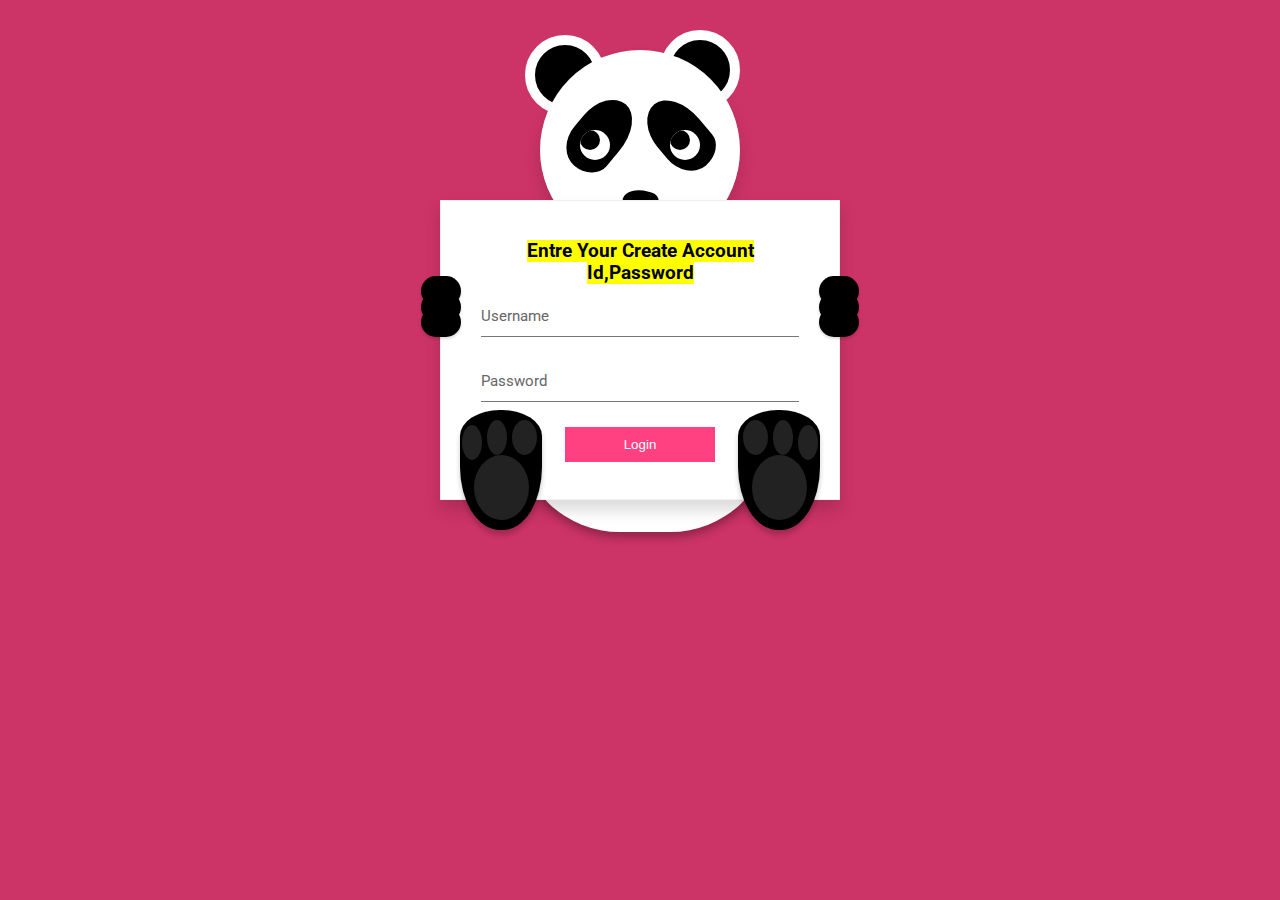
<file: mr squad26-4.html>
<!DOCTYPE html>
<html lang="en">
<head>
<meta charset="UTF-8">
<meta name="viewport" content="width=device-width, initial-scale=1.0">
<title>Muzamil login</title>
<style>
@import url(https://fonts.googleapis.com/css?family=Dancing+Script|Roboto);
*, *:after, *:before {
box-sizing: border-box;
}
body {
background: #cc3367;
text-align: center;
font-family: 'Roboto', sans-serif;
}
.panda {
position: relative;
width: 200px;
margin: 50px auto;
}
.face {
width: 200px;
height: 200px;
background: #fff;
border-radius: 100%;
margin: 50px auto;
box-shadow: 0 10px 15px rgba(0, 0, 0, 0.15);
z-index: 50;
position: relative;
}
.ear, .ear:after {
position: absolute;
width: 80px;
height: 80px;
background: #000;
z-index: 5;
border: 10px solid #fff;
left: -15px;
top: -15px;
border-radius: 100%;
}
.ear:after {
content: '';
left: 125px;
}
.eye-shade {
background: #000;
width: 50px;
height: 80px;
margin: 10px;
position: absolute;
top: 35px;
left: 25px;
-webkit-transform: rotate(220deg);
transform: rotate(220deg);
border-radius: 25px/20px 30px 35px 40px;
}
.eye-shade.rgt {
-webkit-transform: rotate(140deg);
transform: rotate(140deg);
left: 105px;
}
.eye-white {
position: absolute;
width: 30px;
height: 30px;
border-radius: 100%;
background: #fff;
z-index: 500;
left: 40px;
top: 80px;
overflow: hidden;
}
.eye-white.rgt {
right: 40px;
left: auto;
}
.eye-ball {
position: absolute;
width: 0px;
height: 0px;
left: 20px;
top: 20px;
max-width: 10px;
max-height: 10px;
-webkit-transition: 0.1s;
transition: 0.1s;
}
.eye-ball:after {
content: '';
background: #000;
position: absolute;
border-radius: 100%;
right: 0;
bottom: 0px;
width: 20px;
height: 20px;
}
.nose {
position: absolute;
height: 20px;
width: 35px;
bottom: 40px;
left: 0;
right: 0;
margin: auto;
border-radius: 50px 20px/30px 15px;
-webkit-transform: rotate(15deg);
transform: rotate(15deg);
background: #000;
}
.body {
background: #fff;
position: absolute;
top: 200px;
left: -20px;
border-radius: 100px 100px 100px 100px/126px 126px 96px 96px;
width: 250px;
height: 282px;
box-shadow: 0 5px 10px rgba(0, 0, 0, 0.3);
}
.hand, .hand:after, .hand:before {
width: 40px;
height: 30px;
border-radius: 50px;
box-shadow: 0 2px 3px rgba(0, 0, 0, 0.15);
background: #000;
margin: 5px;
position: absolute;
top: 70px;
left: -25px;
}
.hand:after, .hand:before {
content: '';
left: -5px;
top: 11px;
}
.hand:before {
top: 26px;
}
.hand.rgt, .rgt.hand:after, .rgt.hand:before {
left: auto;
right: -25px;
}
.hand.rgt:after, .hand.rgt:before {
left: auto;
right: -5px;
}
.foot {
top: 360px;
left: -80px;
position: absolute;
background: #000;
z-index: 1400;
box-shadow: 0 5px 5px rgba(0, 0, 0, 0.2);
border-radius: 40px 40px 39px 40px/26px 26px 63px 63px;
width: 82px;
height: 120px;
}
.foot:after {
content: '';
width: 55px;
height: 65px;
background: #222;
border-radius: 100%;
position: absolute;
bottom: 10px;
left: 0;
right: 0;
margin: auto;
}
.foot .finger, .foot .finger:after, .foot .finger:before {
position: absolute;
width: 25px;
height: 35px;
background: #222;
border-radius: 100%;
top: 10px;
right: 5px;
}
.foot .finger:after, .foot .finger:before {
content: '';
right: 30px;
width: 20px;
top: 0;
}
.foot .finger:before {
right: 55px;
top: 5px;
}
.foot.rgt {
left: auto;
right: -80px;
}
.foot.rgt .finger, .foot.rgt .finger:after, .foot.rgt .finger:before {
left: 5px;
right: auto;
}
.foot.rgt .finger:after {
left: 30px;
right: auto;
}
.foot.rgt .finger:before {
left: 55px;
right: auto;
}
form {
display: none;
max-width: 400px;
padding: 20px 40px;
background: #fff;
height: 300px;
margin: auto;
display: block;
box-shadow: 0 10px 15px rgba(0, 0, 0, 0.15);
-webkit-transition: 0.3s;
transition: 0.3s;
position: relative;
-webkit-transform: translateY(-100px);
transform: translateY(-100px);
z-index: 500;
border: 1px solid #eee;
}
form.up {
-webkit-transform: translateY(-180px);
transform: translateY(-180px);
}
h1 {
color: #FF4081;
font-family: 'Dancing Script', cursive;
}
.btn {
background: #fff;
padding: 5px;
width: 150px;
height: 35px;
border: 1px solid #FF4081;
margin-top: 25px;
cursor: pointer;
-webkit-transition: 0.3s;
transition: 0.3s;
box-shadow: 0 50px #FF4081 inset;
color: #fff;
}
.btn:hover {
box-shadow: 0 0 #FF4081 inset;
color: #FF4081;
}
.btn:focus {
outline: none;
}
.form-group {
position: relative;
font-size: 15px;
color: #666;
}
.form-group + .form-group {
margin-top: 30px;
}
.form-group .form-label {
position: absolute;
z-index: 1;
left: 0;
top: 5px;
-webkit-transition: 0.3s;
transition: 0.3s;
}
.form-group .form-control {
width: 100%;
position: relative;
z-index: 3;
height: 35px;
background: none;
border: none;
padding: 5px 0;
-webkit-transition: 0.3s;
transition: 0.3s;
border-bottom: 1px solid #777;
color: #555;
}
.form-group .form-control:invalid {
outline: none;
}
.form-group .form-control:focus, .form-group .form-control:valid {
outline: none;
box-shadow: 0 1px #FF4081;
border-color: #FF4081;
}
.form-group .form-control:focus + .form-label, .form-group .form-control:valid + .form-label {
font-size: 12px;
color: #FF4081;
-webkit-transform: translateY(-15px);
transform: translateY(-15px);
}
.alert {
position: absolute;
color: #f00;
font-size: 16px;
right: -180px;
top: -300px;
z-index: 200;
padding: 30px 25px;
background: #fff;
box-shadow: 0 3px 5px rgba(0, 0, 0, 0.2);
border-radius: 50%;
opacity: 0;
-webkit-transform: scale(0, 0);
transform: scale(0, 0);
-moz-transition: linear 0.4s 0.6s;
-o-transition: linear 0.4s 0.6s;
-webkit-transition: linear 0.4s;
-webkit-transition-delay: 0.6s;
-webkit-transition: linear 0.4s 0.6s;
transition: linear 0.4s 0.6s;
}
.alert:after, .alert:before {
content: '';
position: absolute;
width: 25px;
height: 25px;
background: #fff;
left: -19px;
bottom: -8px;
box-shadow: 0 2px 5px rgba(0, 0, 0, 0.2);
border-radius: 50%;
}
.alert:before {
width: 15px;
height: 15px;
left: -35px;
bottom: -25px;
}
.wrong-entry {
-webkit-animation: wrong-log 0.3s;
animation: wrong-log 0.3s;
}
.wrong-entry .alert {
opacity: 1;
-webkit-transform: scale(1, 1);
transform: scale(1, 1);
}
@-webkit-keyframes eye-blink {
to {
height: 30px;
}
}
@keyframes eye-blink {
to {
height: 30px;
}
}
@-webkit-keyframes wrong-log {
0%, 100% {
left: 0px;
}
20% , 60% {
left: 20px;
}
40% , 80% {
left: -20px;
}
}
@keyframes wrong-log {
0%, 100% {
left: 0px;
}
20% , 60% {
left: 20px;
}
40% , 80% {
left: -20px;
}
}
</style>
</head>
<body>
<div class="panda">
<div class="ear"></div>
<div class="face">
<div class="eye-shade"></div>
<div class="eye-white">
<div class="eye-ball"></div>
</div>
<div class="eye-shade rgt"></div>
<div class="eye-white rgt">
<div class="eye-ball"></div>
</div>
<div class="nose"></div>
<div class="mouth"></div>
</div>
<div class="body"> </div>
<div class="foot">
<div class="finger"></div>
</div>
<div class="foot rgt">
<div class="finger"></div>
</div>
</div>
<form>
<div class="hand"></div>
<div class="hand rgt"></div>
<h3><bond><mark>Entre Your Create Account Id,Password</mark></bond></h3>

<div class="form-group">
<input required="required" class="form-control"/>
<label class="form-label">Username    </label>
</div>
<div class="form-group">

<input id="password" type="password" required="required" class="form-control"/>
<label class="form-label">Password</label>
<form action="file:///C:/Users/Muzamil/Documents/New%20folder%20(2)/orignal/mr%20squad26.html">

<button class="btn">Login </button>
</form>
</div>

</div>
</form>
<script src="https://cdnjs.cloudflare.com/ajax/libs/jquery/2.1.3/jquery.min.js"></script>
<script>
$('#password').focusin(function(){
$('form').addClass('up')
});
$('#password').focusout(function(){
$('form').removeClass('up')
});
// Panda Eye move
$(document).on( "mousemove", function( event ) {
var dw = $(document).width() / 15;
var dh = $(document).height() / 15;
var x = event.pageX/ dw;
var y = event.pageY/ dh;
$('.eye-ball').css({
width : x,
height : y
});
});
// validation
$('.btn').click(function(){
$('form').addClass('wrong-entry');
setTimeout(function(){
$('form').removeClass('wrong-entry');
},3000 );
});
</script>
</body>
</html>
</file>
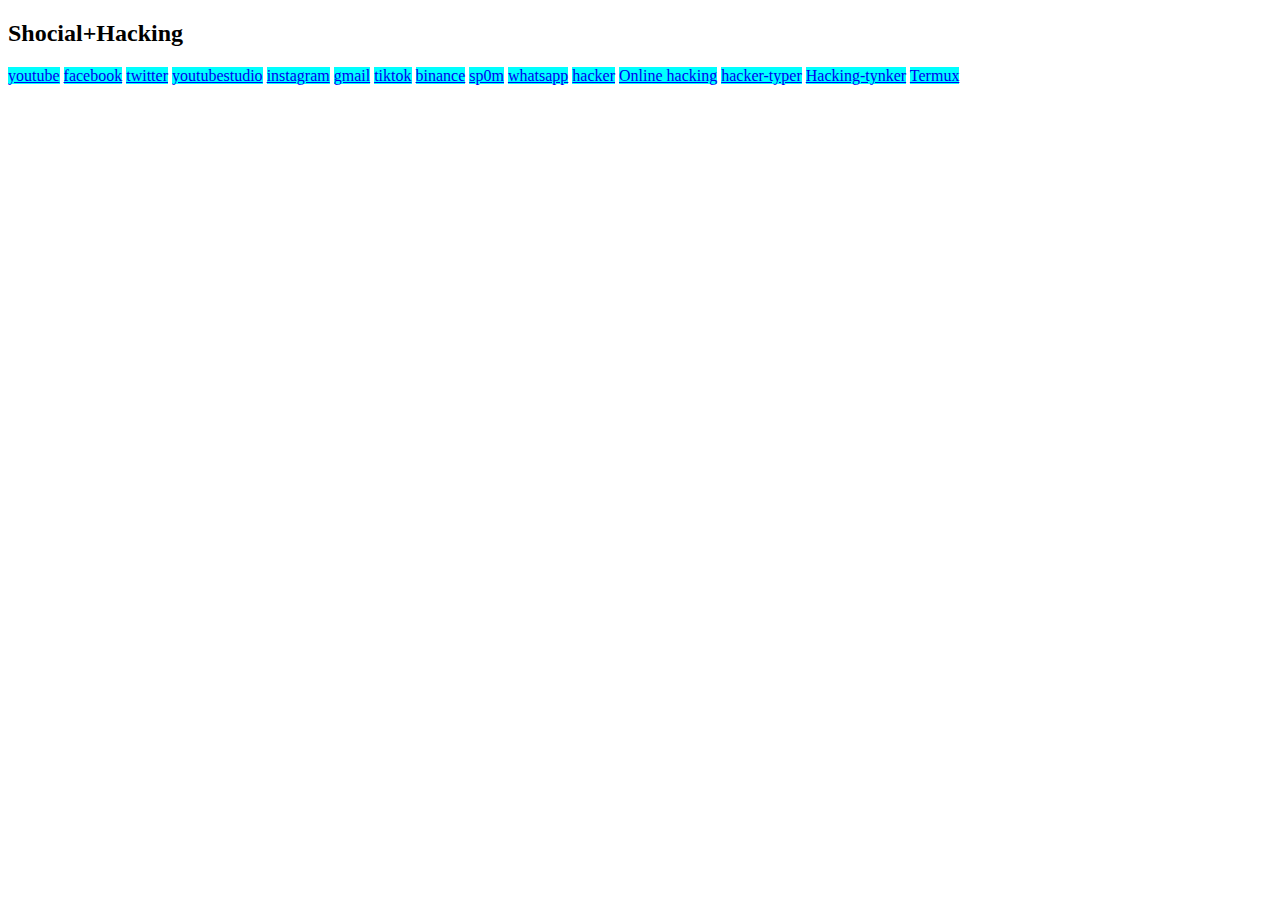
<file: pages.html>
<!DOCTYPE html>
<html>
<style>
        .button{
                margin: auto;
                padding: auto;
                background-color:aqua;

        }
        </style>
<body>

<h2>Shocial+Hacking</h2>


<a href="http://www.youtube.com" class="button">youtube</a>
<a href="http://www.facebook.com" class="button">facebook</a>
<a href="http://twitter.com" class="button">twitter</a>
<a href="http://www.youtubestudio.com" class="button">youtubestudio</a>
<a href="http://www.instagram.com" class="button">instagram</a>
<a href="http://www.gmail.com" class="button">gmail</a>
<a href="http://www.tiktok.com" class="button">tiktok</a>
<a href="http://www.binance.com" class="button">binance</a>
<a href="http://www.sp0m.com" class="button">sp0m</a>
<a href="http://www.whatsapp.com" class="button">whatsapp</a>
<a href="https://pranx.com/hacker/" class="button">hacker</a>
<a href="https://hacker-simulator.com/" class="button">Online hacking</a>
<a href="https://hackertyper.net/" class="button">hacker-typer</a>
<a href="https://www.tynker.com/community/projects/play/hacking-simulator/5a74a63c5ae029b55a8b45a7" class="button">Hacking-tynker</a>
<a href="https://chrome.google.com/webstore/detail/termux-for-pc/ojhgialdncicnlcomjcmanjahinddcda?hl=en" class="button">Termux</a



</body>
</html>
</file>
